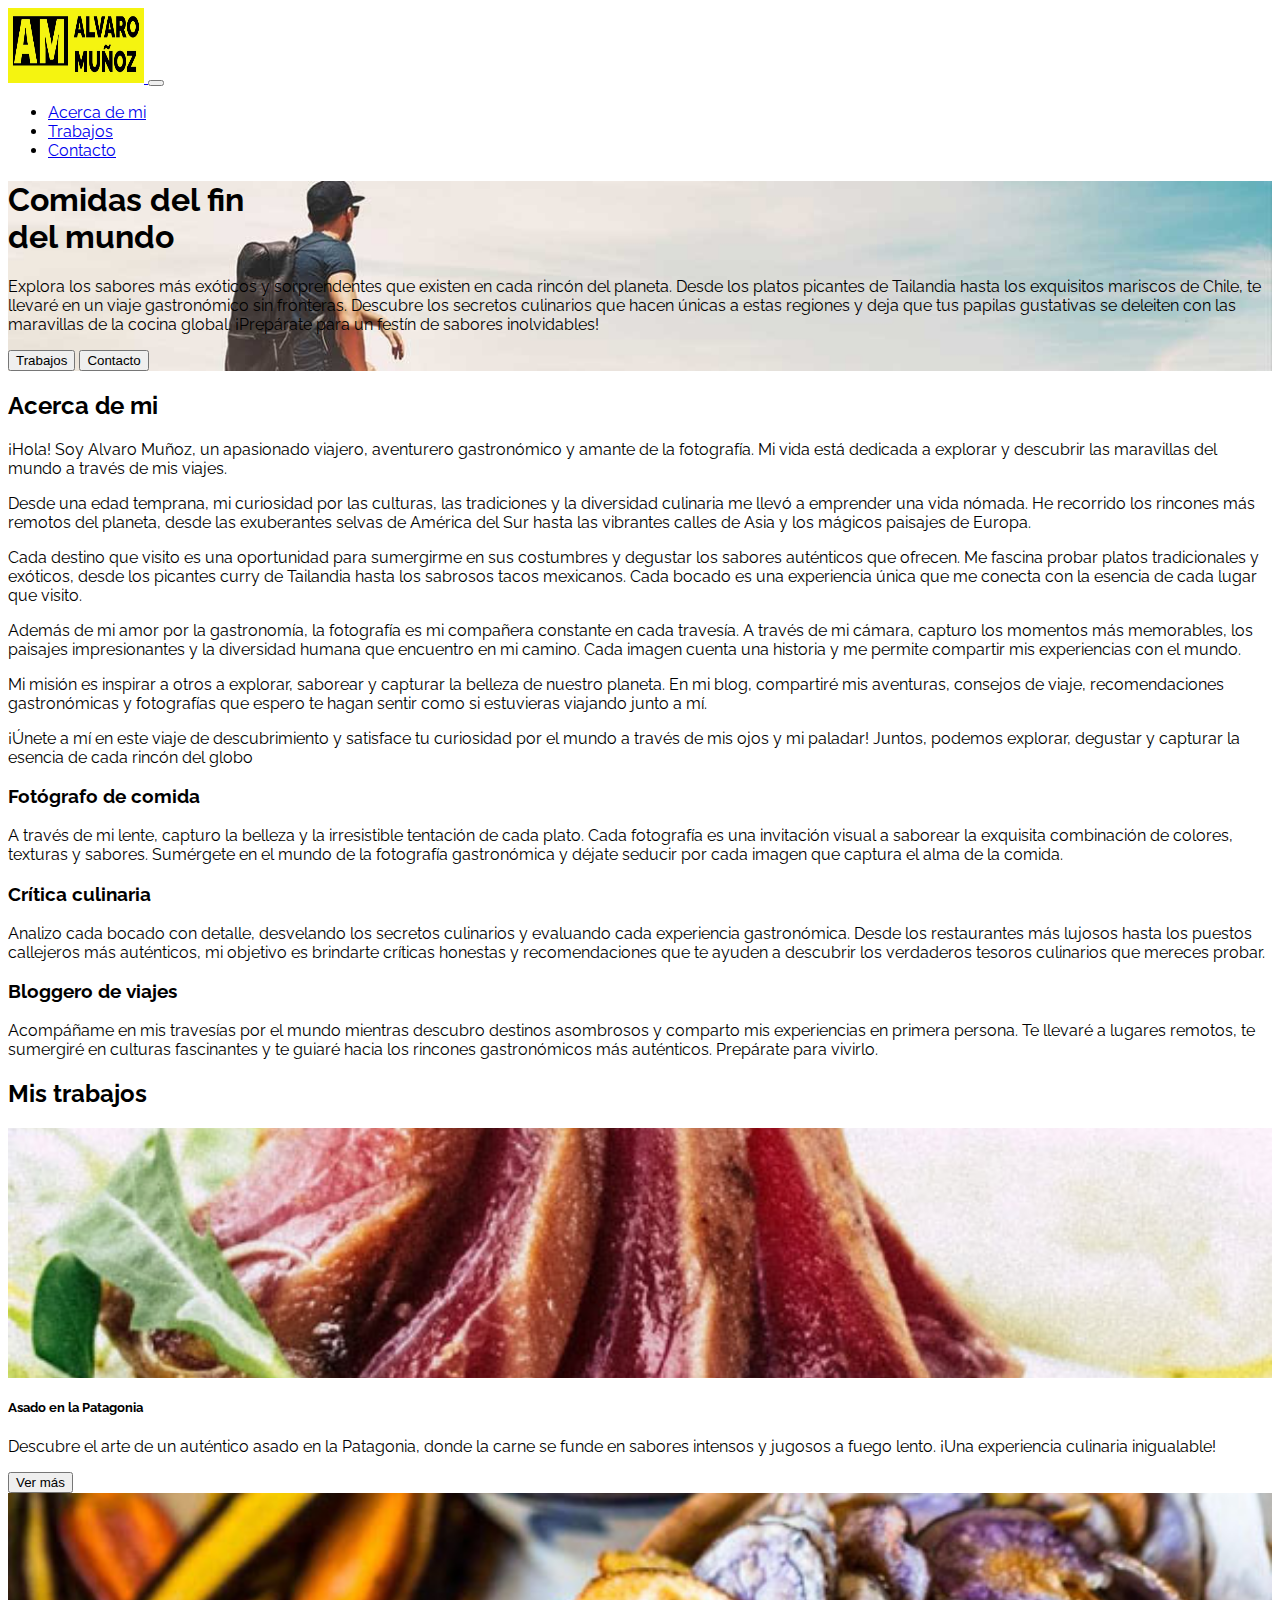
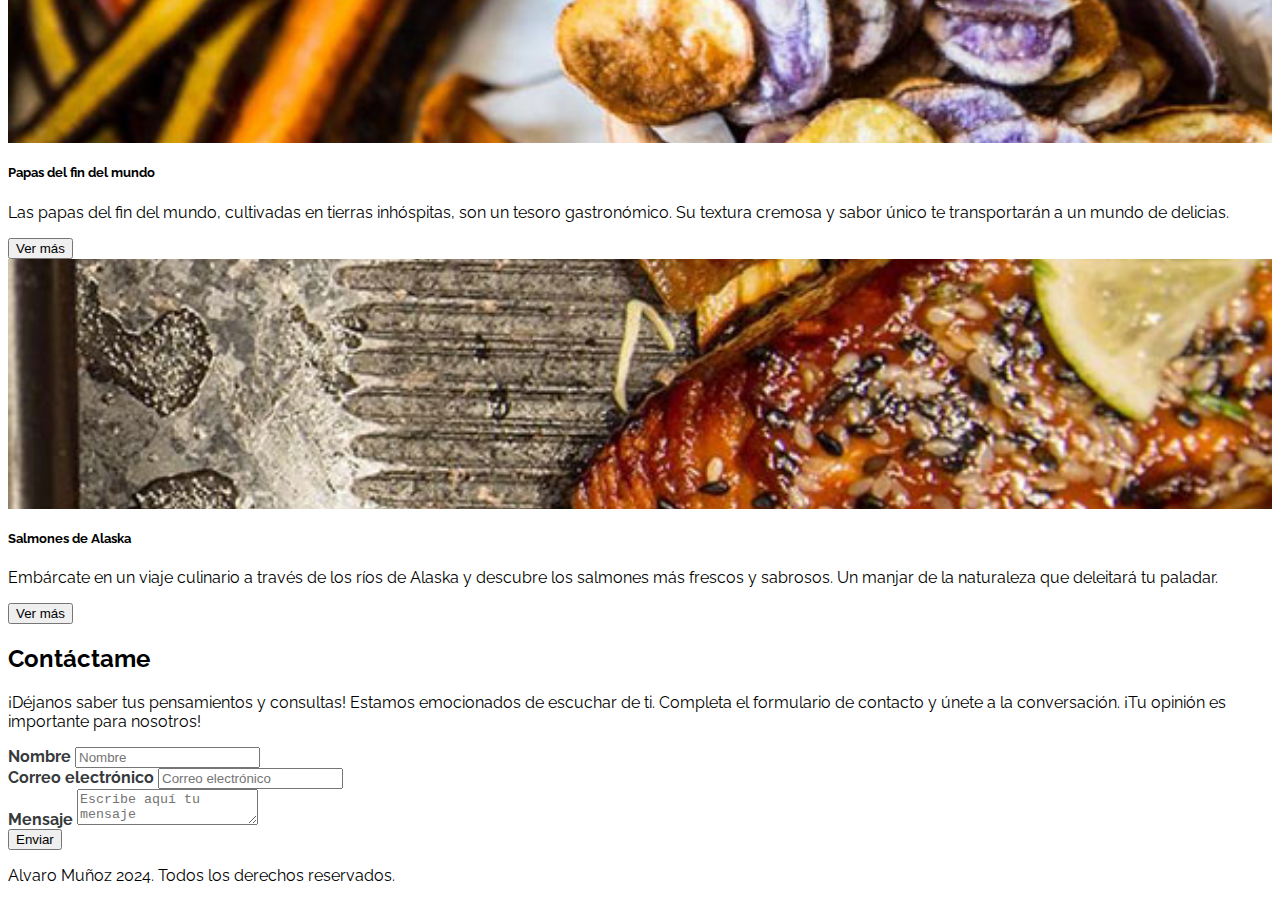
<file: git.html>
<!DOCTYPE html>
<html lang="en">

<head>
    <meta charset="UTF-8">
    <meta http-equiv="X-UA-Compatible" content="IE=edge">
    <meta name="viewport" content="width=device-width, initial-scale=1.0">
    <link rel="preconnect" href="https://fonts.googleapis.com">
    <link rel="preconnect" href="https://fonts.gstatic.com" crossorigin>
    <link href="https://fonts.googleapis.com/css2?family=Raleway:wght@400;700&display=swap" rel="stylesheet">
    <link href="https://cdn.jsdelivr.net/npm/bootstrap@5.1.3/dist/css/bootstrap.min.css" rel="stylesheet"
        integrity="sha384-1BmE4kWBq78iYhFldvKuhfTAU6auU8tT94WrHftjDbrCEXSU1oBoqyl2QvZ6jIW3" crossorigin="anonymous">
    <title>Desafio Git</title>
    <link rel="stylesheet" href="https://cdnjs.cloudflare.com/ajax/libs/font-awesome/5.9.0/css/all.min.css"
        integrity="sha512-q3eWabyZPc1XTCmF+8/LuE1ozpg5xxn7iO89yfSOd5/oKvyqLngoNGsx8jq92Y8eXJ/IRxQbEC+FGSYxtk2oiw=="
        crossorigin="anonymous" referrerpolicy="no-referrer" />
    <link rel="stylesheet" href="./assets/stylegit.css">
</head>

<body>
    <nav class="navbar navbar-expand-lg navbar-dark bg-dark fixed-top">
        <div class="container">
            <a class="navbar-brand" href="https://www.instagram.com/alvaricoke_mp/" target="_blank">
                <img src="./assets/images/ALVARO MUÑOZ-logos.jpeg" class="img-fluid" width="136" height="75">
            </a>
            <button class="navbar-toggler" type="button" data-bs-toggle="collapse"
                aria-controls="navbarSupportedContent" aria-expanded="false" aria-label="Toggle navigation">
                <span class="navbar-toggler-icon"></span>
            </button>
            <div class="collapse navbar-collapse" id="navbarSupportedContent">
                <ul class="navbar-nav ms-auto mb-2 mb-lg-0 fs-5">
                    <li class="nav-item">
                        <a class="nav-link" href="#">Acerca de mi</a>
                    </li>
                    <li class="nav-item">
                        <a class="nav-link" href="#">Trabajos</a>
                    </li>
                    <li class="nav-item">
                        <a class="nav-link" href="#">Contacto</a>
                    </li>

                </ul>

            </div>
        </div>
    </nav>

    <header id="Hero-Section" class="text-dark text-end py-5 mt-5">
        <div class="container">
            <div class="ms-auto col-12 col-md-7 ">
                <h1 class="display-1 fw-bold my-5 text-dark">
                    Comidas del fin <br> del mundo
                </h1>
                <p class="my-5 text-dark">
                    Explora los sabores más exóticos y sorprendentes que existen en cada rincón del planeta. Desde los platos picantes de Tailandia hasta los exquisitos mariscos de Chile, te llevaré en un viaje gastronómico sin fronteras. Descubre los secretos culinarios que hacen únicas a estas regiones y deja que tus papilas gustativas se deleiten con las maravillas de la cocina global. ¡Prepárate para un festín de sabores inolvidables!
                </p>
                <div class="mb-5 pb-5">
                    <button class="btn btn-lg btn-outline-info me-4 text-dark">Trabajos</button>
                    <button class="btn btn-lg btn-info text-dark">Contacto</button>
                </div>
            </div>
        </div>
    </header>


    <section id="Acerca-de-mi" class="container text-center my-5">


        <h2 class="display-3 fw-bold my-4">Acerca de mi</h2>

        <p class="mt-4 mb-2 text-start">
            ¡Hola! Soy Alvaro Muñoz, un apasionado viajero, aventurero gastronómico y amante de la fotografía. Mi vida está dedicada a explorar y descubrir las maravillas del mundo a través de mis viajes.
        </p>
        <p class="my-2 text-start">Desde una edad temprana, mi curiosidad por las culturas, las tradiciones y la diversidad culinaria me llevó a emprender una vida nómada. He recorrido los rincones más remotos del planeta, desde las exuberantes selvas de América del Sur hasta las vibrantes calles de Asia y los mágicos paisajes de Europa.
        </p>
        <p class="my-2 text-start">Cada destino que visito es una oportunidad para sumergirme en sus costumbres y degustar los sabores auténticos que ofrecen. Me fascina probar platos tradicionales y exóticos, desde los picantes curry de Tailandia hasta los sabrosos tacos mexicanos. Cada bocado es una experiencia única que me conecta con la esencia de cada lugar que visito.
        </p>
        <p class="my-2 text-start">Además de mi amor por la gastronomía, la fotografía es mi compañera constante en cada travesía. A través de mi cámara, capturo los momentos más memorables, los paisajes impresionantes y la diversidad humana que encuentro en mi camino. Cada imagen cuenta una historia y me permite compartir mis experiencias con el mundo.
        </p>
        <p class="my-2 text-start">Mi misión es inspirar a otros a explorar, saborear y capturar la belleza de nuestro planeta. En mi blog, compartiré mis aventuras, consejos de viaje, recomendaciones gastronómicas y fotografías que espero te hagan sentir como si estuvieras viajando junto a mí.
        </p>
        <p class="mt-2 mb-4 text-start">¡Únete a mí en este viaje de descubrimiento y satisface tu curiosidad por el mundo a través de mis ojos y mi paladar! Juntos, podemos explorar, degustar y capturar la esencia de cada rincón del globo
        </p>
        

        <div class="row">
            <div class="col-12 col-md-4">
                <i class="fas fa-camera fa-3x my-3"></i>
                <h3 class="my-3 fw-bold">Fotógrafo de comida</h3>
                <p class="my-3">
                    A través de mi lente, capturo la belleza y la irresistible tentación de cada plato. Cada fotografía es una invitación visual a saborear la exquisita combinación de colores, texturas y sabores. Sumérgete en el mundo de la fotografía gastronómica y déjate seducir por cada imagen que captura el alma de la comida.
                </p>
            </div>
            <div class="col-12 col-md-4">
                <i class="fas fa-bullhorn fa-3x my-3"></i>
                <h3 class="my-3 fw-bold">Crítica culinaria</h3>
                <p class="my-3">
                    Analizo cada bocado con detalle, desvelando los secretos culinarios y evaluando cada experiencia gastronómica. Desde los restaurantes más lujosos hasta los puestos callejeros más auténticos, mi objetivo es brindarte críticas honestas y recomendaciones que te ayuden a descubrir los verdaderos tesoros culinarios que mereces probar.
                </p>
            </div>
            <div class="col-12 col-md-4">
                <i class="far fa-map fa-3x my-3"></i>
                <h3 class="my-3 fw-bold">Bloggero de viajes</h3>
                <p class="my-3">
                    Acompáñame en mis travesías por el mundo mientras descubro destinos asombrosos y comparto mis experiencias en primera persona. Te llevaré a lugares remotos, te sumergiré en culturas fascinantes y te guiaré hacia los rincones gastronómicos más auténticos. Prepárate para vivirlo.
                </p>
            </div>
        </div>
    </section>


    <section id="Mis-trabajos" class="my-5 p-5 bg-info">

        <h2 class="display-4 fw-bold text-center text-light mb-3">Mis trabajos</h2>

        <div class="row">
            <div class="col-12 col-sm-4 py-2">
                <div class="card">
                    <div class="image-top" style="background-image: url(./assets/images/card-1.jpg)"></div>
                    <div class="card-body">
                        <h5 class="card-title fw-bold">Asado en la Patagonia</h5>
                        <p class="card-text">
                            Descubre el arte de un auténtico asado en la Patagonia, donde la carne se funde en sabores intensos y jugosos a fuego lento. ¡Una experiencia culinaria inigualable!
                        </p>
                        <button type="button" class="btn btn-outline-info">
                            Ver más
                        </button>
                    </div>
                </div>
            </div>
            <div class="col-12 col-sm-4 py-2">
                <div class="card">
                    <div class="image-top" style="background-image: url(./assets/images/card-2.jpg)"></div>
                    <div class="card-body">
                        <h5 class="card-title fw-bold">Papas del fin del mundo</h5>
                        <p class="card-text">
                            Las papas del fin del mundo, cultivadas en tierras inhóspitas, son un tesoro gastronómico. Su textura cremosa y sabor único te transportarán a un mundo de delicias.
                        </p>
                        <button type="button" class="btn btn-outline-info">
                            Ver más
                        </button>
                    </div>
                </div>
            </div>
            <div class="col-12 col-sm-4 py-2">
                <div class="card">
                    <div class="image-top" style="background-image: url(./assets/images/card-3.jpg)"></div>
                    <div class="card-body">
                        <h5 class="card-title fw-bold">Salmones de Alaska</h5>
                        <p class="card-text">
                            Embárcate en un viaje culinario a través de los ríos de Alaska y descubre los salmones más frescos y sabrosos. Un manjar de la naturaleza que deleitará tu paladar.
                        </p>
                        <button type="button" class="btn btn-outline-info">
                            Ver más
                        </button>
                    </div>
                </div>
            </div>
        </div>

    </section>



    <section id="Contacto" class="container my-5">

        <h2 class="display-4 fw-bold text-center my-4">Contáctame</h2>

        <p class="text-center my-4 d-none d-md-block">¡Déjanos saber tus pensamientos y consultas! Estamos emocionados de escuchar de ti. Completa el formulario de contacto y únete a la conversación. ¡Tu opinión es importante para nosotros!</p>

        <form>


            <div class="form-group mb-4">
                <label class="mb-2">Nombre</label>
                <input class="form-control" placeholder="Nombre">
            </div>

            <div class="form-group mb-4">
                <label class="mb-2">Correo electrónico</label>
                <input class="form-control" placeholder="Correo electrónico" />
            </div>


            <div class="form-group">
                <label class="mb-2">Mensaje</label>
                <textarea class="form-control" placeholder="Escribe aquí tu mensaje"></textarea>
            </div>

            <div class="my-3 text-end">
                <button class="btn btn-info text-light">Enviar</button>
            </div>



        </form>

    </section>



    <footer class="bg-dark text-center text-light p-4">
        <p class="mb-0">Alvaro Muñoz 2024. Todos los derechos reservados.</p>
    </footer>


    <script src="https://cdn.jsdelivr.net/npm/bootstrap@5.1.3/dist/js/bootstrap.bundle.min.js"
        integrity="sha384-ka7Sk0Gln4gmtz2MlQnikT1wXgYsOg+OMhuP+IlRH9sENBO0LRn5q+8nbTov4+1p"
        crossorigin="anonymous"></script>
</body>

</html>
</file>
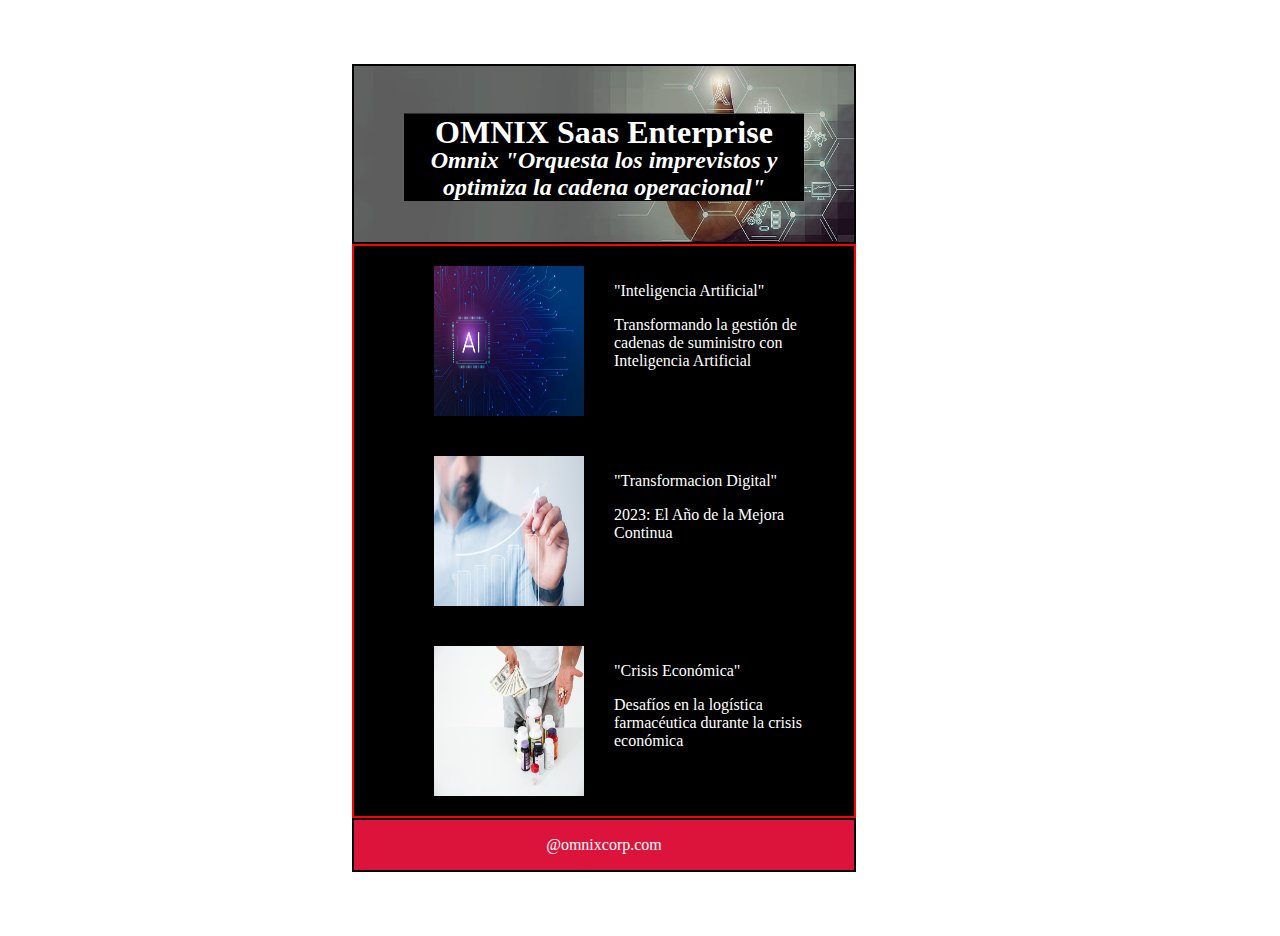
<file: landingpage.html>
<!DOCTYPE html>
<html lang="en">
<head>
    <meta charset="UTF-8">
    <meta http-equiv="X-UA-Compatible" content="IE=edge">
    <meta name="viewport" content="width=device-width, initial-scale=1.0">
    <link rel="stylesheet" href="./assets/stylelanding.css">
    <title>Landing_Page_Omnix</title>
</head>

<body>
    <header>
        <div>
            <h1>OMNIX Saas Enterprise</h1>
            <h2>Omnix "Orquesta los imprevistos y optimiza la cadena operacional"</h2>
        </div>
    </header>

    <section>
        <div class="producto">
            <div class="imagen">
                <img src="./assets/images/producto_1.jpg" alt="AI Inteligencia Artificial">
            </div>
            <div class="texto">
               <p>"Inteligencia Artificial"</p>
               <p>Transformando la gestión de cadenas de suministro con Inteligencia Artificial</p>
            </div>
        </div>
        <div class="producto">
            <div class="imagen">
                <img src="./assets/images/producto_2.jpg" alt="Grafico de crecimiento en la industria logistica">
            </div>
            <div class="texto">
                <p>"Transformacion Digital"</p>
                <p>2023: El Año de la Mejora Continua</p>
            </div>
                
        </div>
        <div class="producto">
            <div class="imagen">
                <img src="./assets/images/producto_3.jpg" alt="Crisis en la logistica farmaceutica">
            </div>
            <div class="texto">
                <p>"Crisis Económica"</p>
                <p>Desafíos en la logística farmacéutica durante la crisis económica</p>
            </div>
            
        </div>
    </section>

    <footer>
        <p>@omnixcorp.com</p>
    </footer>

</body>

</html>
</file>
<file: assets/stylegit.css>
body {
    font-family: "Raleway", sans-serif;
  }
  
  /* Hero Section */
  
  #Hero-Section {
    background-image: url("./images/bg-travel.jpg");
    background-repeat: no-repeat;
    background-size: cover;
    background-position: left;
  }
  
  /* Mis trabajos */
  
  #Mis-trabajos .image-top {
    height: 250px;
    background-repeat: no-repeat;
    background-size: cover;
    background-position: center;
  }
  
  /* Contacto */
  
  #Contacto form label {
    font-weight: 700;
    color: #373a3c;
  }
  
  @media (max-width: 768px) {
    #Contacto form label {
      font-weight: 400;
    }
  
    .navbar-brand{
      width: 100px;
    }
  
  }
</file>
<file: assets/stylelanding.css>
body{
    width: 504px;
    margin: 5% 27.5% 5% 27.5%;
    font-family: 'Times New Roman', Times, serif;
}


header{
    height: 1em;
    padding: 5em;
    background-size: cover;
    background-repeat: no-repeat;
    background-image: url(./images/banner_supplychain.jpg);
    background-position: center;
    background-color: blue;
    border: solid 2px black;
    position: relative;
}
header h1, h2{
    color:white;
    background-color: black;
    position: absolute;
    top: 50%;
    left: 50%;
    transform: translate(-50%, -50%);
    text-align: center;
}
header h1{
    width: 400px;
    top: 45px;

}
header h2{
    font-style: italic;
    width: 400px;
}


section{
    background-color: black;
    color: white;
    border: solid 2px red; 
}

.producto{
    display: flex;

}

.imagen{
    display: inline-block;
    height: 150px;
    width: 150px;
    margin-left: 80px;
    margin-right: 20px;
    margin-top: 20px;
    margin-bottom: 20px;
    padding: 0px;
}
.imagen img{
    height: 150px;
    width: 150px;
    padding: 0px;
    margin: 0px;
}

.texto{
    display: inline-block;
    height: 150px;
    width: 230px;
    margin-left: 10px;
    margin-right: 10px;
    margin-top: 20px;
    margin-bottom: 20px;
    padding: 0px;
    font-size: 1rem;
}


footer{
    height: 50px;
    background-color: crimson;
    background-position: center;
    border: solid 2px black;
}
footer p{
    font-size: 1rem;
    color: white;
    text-align: center;
}
</file>
